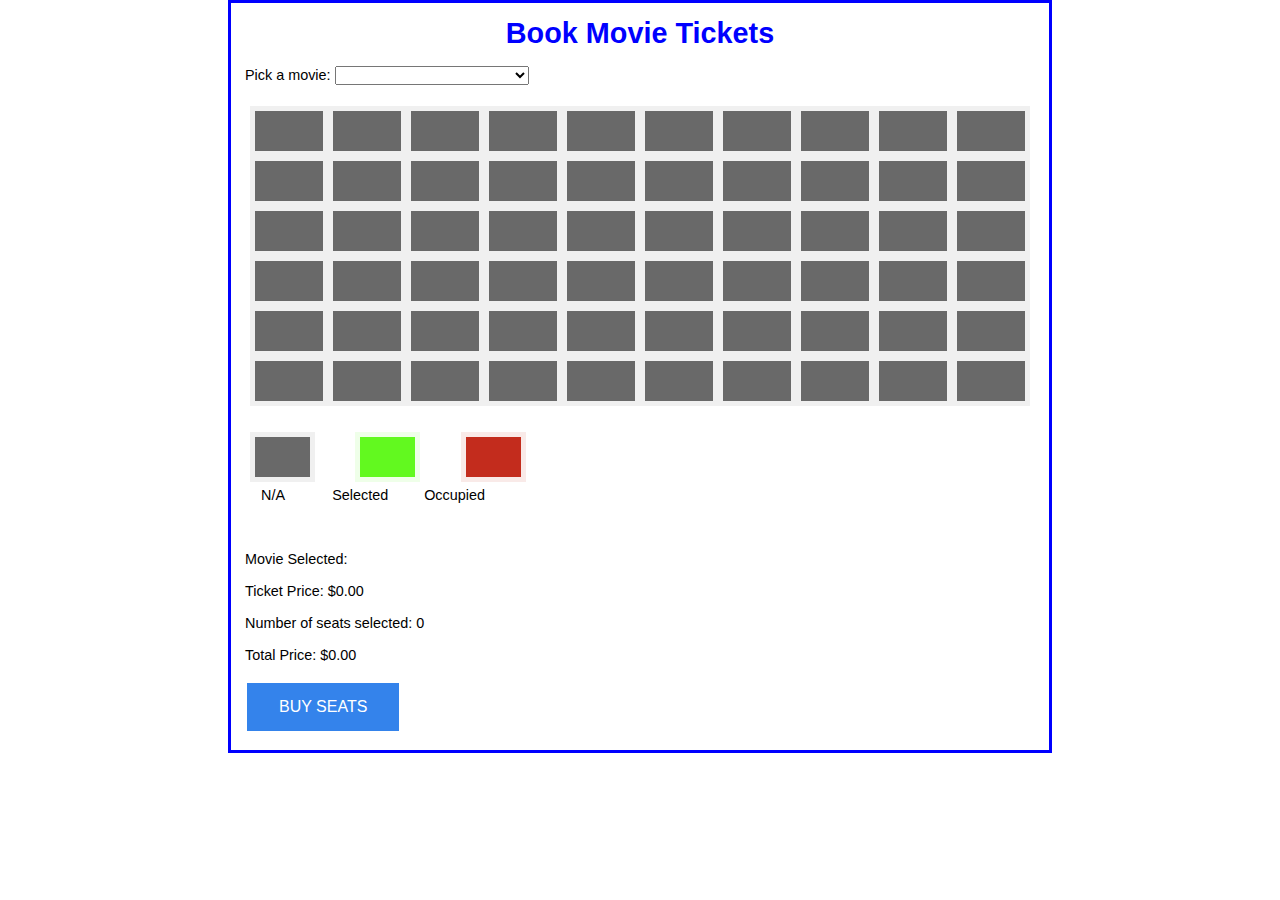
<file: index.html>
<!DOCTYPE html>
<html>
<head>
  <title>Movie Tickets</title>
  <link rel="stylesheet" type="text/css" href="style.css">
  <script type="text/javascript" src="javascript1.js"></script>
</head>

<body onload="myFunc2()">
    <main>
        <h1>Book Movie Tickets</h1><br/>
		<form method="get" action="payment.html">
        <label for="movie">Pick a movie:</label>
		<select onchange="func1()" name="movie" id="movie" >
		<option></option>
		<option value="titanic">Titanic ($13.00)</option>
		<option value="pirates">Pirates of Carribean ($15.00)</option>
		<option value="Eat Pray Love">East Pray Love ($10.00)</option>
		</select>
		<br><br>
		<div class="grid-container">
		  <div class="grid-item"onclick="myFunction(this,'#62F91F')"></div><div class="grid-item" onclick="myFunction(this,'#62F91F')"></div><div class="grid-item"onclick="myFunction(this,'#62F91F')"></div>
		  <div class="grid-item"onclick="myFunction(this,'#62F91F')"></div><div class="grid-item"onclick="myFunction(this,'#62F91F')"></div><div class="grid-item"onclick="myFunction(this,'#62F91F')"></div>
		  <div class="grid-item"onclick="myFunction(this,'#62F91F')"></div><div class="grid-item" onclick="myFunction(this,'#62F91F')"></div><div class="grid-item"onclick="myFunction(this,'#62F91F')"></div>
		  <div class="grid-item"onclick="myFunction(this,'#62F91F')"></div><div class="grid-item"onclick="myFunction(this,'#62F91F')"></div><div class="grid-item"onclick="myFunction(this,'#62F91F')"></div>
		  <div class="grid-item"onclick="myFunction(this,'#62F91F')"></div><div class="grid-item" onclick="myFunction(this,'#62F91F')"></div><div class="grid-item"onclick="myFunction(this,'#62F91F')"></div>
		  <div class="grid-item"onclick="myFunction(this,'#62F91F')"></div><div class="grid-item"onclick="myFunction(this,'#62F91F')"></div><div class="grid-item"onclick="myFunction(this,'#62F91F')"></div>
		  <div class="grid-item"onclick="myFunction(this,'#62F91F')"></div><div class="grid-item" onclick="myFunction(this,'#62F91F')"></div><div class="grid-item"onclick="myFunction(this,'#62F91F')"></div>
		  <div class="grid-item"onclick="myFunction(this,'#62F91F')"></div><div class="grid-item"onclick="myFunction(this,'#62F91F')"></div><div class="grid-item"onclick="myFunction(this,'#62F91F')"></div>
		  <div class="grid-item"onclick="myFunction(this,'#62F91F')"></div><div class="grid-item" onclick="myFunction(this,'#62F91F')"></div><div class="grid-item"onclick="myFunction(this,'#62F91F')"></div>
		  <div class="grid-item"onclick="myFunction(this,'#62F91F')"></div><div class="grid-item"onclick="myFunction(this,'#62F91F')"></div><div class="grid-item"onclick="myFunction(this,'#62F91F')"></div>
		  <div class="grid-item"onclick="myFunction(this,'#62F91F')"></div><div class="grid-item" onclick="myFunction(this,'#62F91F')"></div><div class="grid-item"onclick="myFunction(this,'#62F91F')"></div>
		  <div class="grid-item"onclick="myFunction(this,'#62F91F')"></div><div class="grid-item"onclick="myFunction(this,'#62F91F')"></div><div class="grid-item"onclick="myFunction(this,'#62F91F')"></div>
		  <div class="grid-item"onclick="myFunction(this,'#62F91F')"></div><div class="grid-item" onclick="myFunction(this,'#62F91F')"></div><div class="grid-item"onclick="myFunction(this,'#62F91F')"></div>
		  <div class="grid-item"onclick="myFunction(this,'#62F91F')"></div><div class="grid-item"onclick="myFunction(this,'#62F91F')"></div><div class="grid-item"onclick="myFunction(this,'#62F91F')"></div>
		  <div class="grid-item"onclick="myFunction(this,'#62F91F')"></div><div class="grid-item" onclick="myFunction(this,'#62F91F')"></div><div class="grid-item"onclick="myFunction(this,'#62F91F')"></div>
		  <div class="grid-item"onclick="myFunction(this,'#62F91F')"></div><div class="grid-item"onclick="myFunction(this,'#62F91F')"></div><div class="grid-item"onclick="myFunction(this,'#62F91F')"></div>
		  <div class="grid-item"onclick="myFunction(this,'#62F91F')"></div><div class="grid-item" onclick="myFunction(this,'#62F91F')"></div><div class="grid-item"onclick="myFunction(this,'#62F91F')"></div>
		  <div class="grid-item"onclick="myFunction(this,'#62F91F')"></div><div class="grid-item"onclick="myFunction(this,'#62F91F')"></div><div class="grid-item"onclick="myFunction(this,'#62F91F')"></div>
		  <div class="grid-item"onclick="myFunction(this,'#62F91F')"></div><div class="grid-item" onclick="myFunction(this,'#62F91F')"></div><div class="grid-item"onclick="myFunction(this,'#62F91F')"></div>
		  <div class="grid-item"onclick="myFunction(this,'#62F91F')"></div><div class="grid-item"onclick="myFunction(this,'#62F91F')"></div><div class="grid-item"onclick="myFunction(this,'#62F91F')"></div>
		</div>
		<br/>	
		<div class="grid-container1">
		  <div class="grid-item1"></div>
		  <div class="grid-item2"></div>
		  <div class="grid-item3"></div>		  
		 </div>
		 &nbsp;&nbsp;&nbsp;&nbsp;N/A &nbsp;&nbsp;&nbsp;&nbsp;&nbsp;&nbsp; &nbsp;&nbsp;&nbsp; Selected &nbsp;&nbsp;&nbsp;&nbsp;&nbsp;&nbsp;&nbsp; Occupied <br/><br/><br/><br/>
		 Movie Selected: <label name = "selectedmovie" id = "selectedmovie"></label> <br/><br/>
		 Ticket Price: <label name = "tprice" id = "tprice"></label> <br/><br/>
		 Number of seats selected: <label name = "selectedseats" id = "selectedseats"></label> <br/><br/>
		 Total Price: <label name = "totalprice" id = "totalprice"></label> <br/><br/>
		<input type="submit" value="BUY SEATS" class="button">
    </main>
	</form>
</body>
</html>
</file>
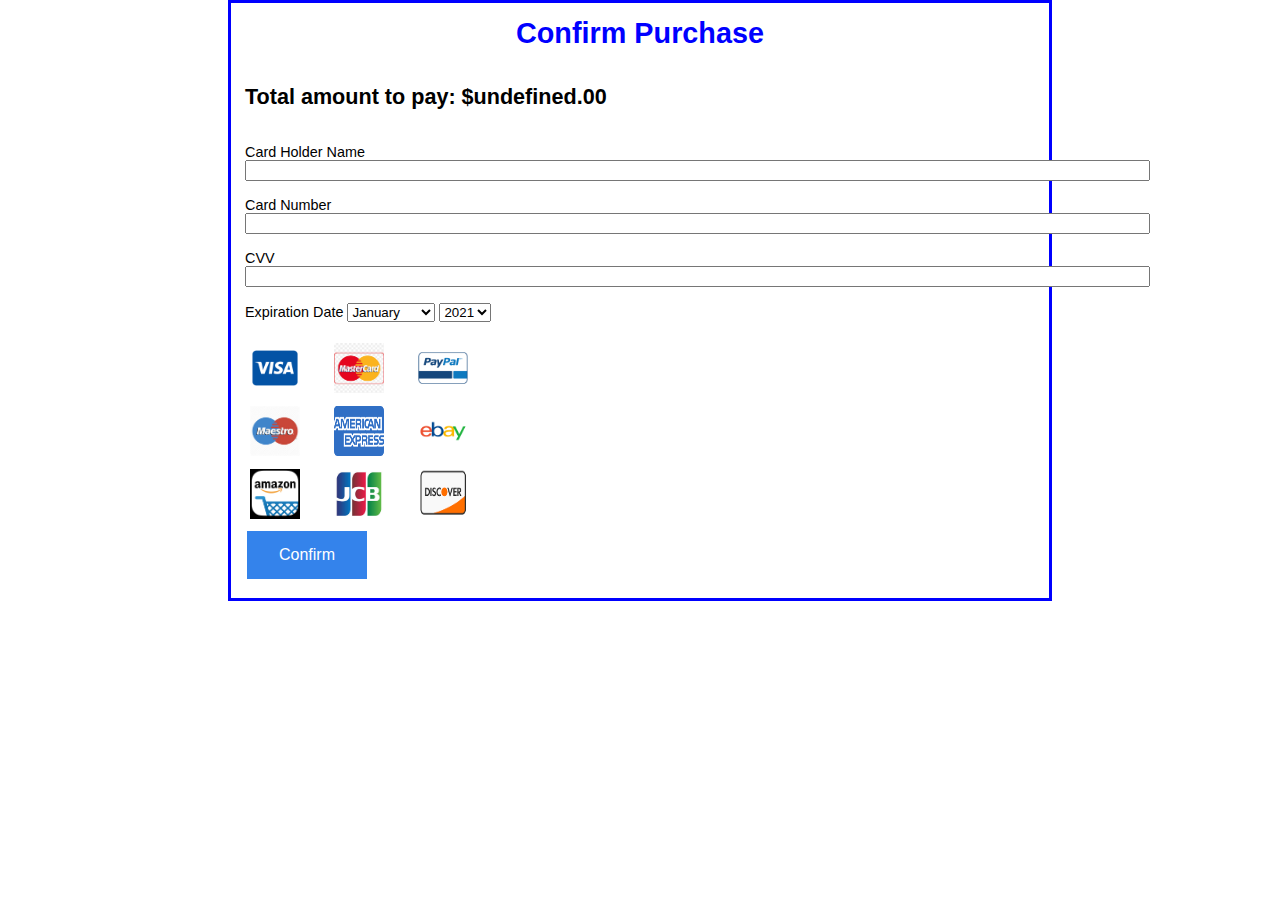
<file: payment.html>
<!DOCTYPE html>
<html>
<head>
  <title>Confirm Purchase</title>
  <link rel="stylesheet" type="text/css" href="style.css">
  <script type="text/javascript" src="payments.js"></script>
</head>

<body onload="payments()">
    <main>
        <h1>Confirm Purchase</h1><br/>
		<h2> Total amount to pay: <label name = "amount" id = "amount"></label> </h2><br/>
		Card Holder Name<br/>
		<input type = "text" id = "name" size ="110"> <br/><br/>
		Card Number <br/>
		<input type = "text" id = "cnum" size ="110"> <br/><br/>
		CVV<br/>
		<input type = "text" id = "cvv" size ="110"> <br/><br/>
		<label for="date">Expiration Date</label>
		<select name="date" id="date" >
		<option value="1">January</option>
		<option value="2">February</option>
		<option value="3">March</option>
		<option value="4">April</option>
		<option value="5">May</option>
		<option value="6">June</option>
		<option value="7">July</option>
		<option value="8">August</option>
		<option value="9">September</option>
		<option value="10">October</option>
		<option value="11">November</option>
		<option value="12">December</option>
		</select>
		<select name="date" id="date" >
		<option value="2021">2021</option>
		<option value="2022">2022</option>
		<option value="2023">2023</option>
		<option value="2024">2024</option>
		<option value="2025">2025</option>
		</select>
		<br/><br/>
		<img src = "images/1.jpg" width="50" height="50">
		<img src = "images/2.jpg" width="50" height="50">
		<img src = "images/3.jpg" width="50" height="50"><br/>
		<img src = "images/4.jpg" width="50" height="50">
		<img src = "images/5.jpg" width="50" height="50">
		<img src = "images/6.jpg" width="50" height="50"><br/>
		<img src = "images/7.jpg" width="50" height="50">
		<img src = "images/8.jpg" width="50" height="50">
		<img src = "images/9.jpg" width="50" height="50"><br/>
		<input type="submit" value="Confirm" class="button">
    </main>
</body>
</html>
</file>
<file: style.css>
body {
    font-family: Verdana, Arial, Helvetica, sans-serif;
    font-size: 90%;
    background-color: white;
    width: 790px;
    margin: 0 auto;
    border: 3px solid blue;
    padding: 1em;
}
h1 {
    color: blue;
    margin: 0;
    padding: 0;
    text-align: center;
}

ul { 
    display: none; 
}
.grid-container {
  display: grid;
  grid-template-columns: auto auto auto auto auto auto auto auto auto auto;
  padding: 5px;
}
.grid-item {
  background-color: #696969;
  border: 5px solid rgba(255, 255, 255, 0.9);
  padding: 20px;
  font-size: 20px;
  text-align: center;
}
.grid-container1 {
  display: grid;
  grid-template-columns: auto auto auto ;
  padding: 5px;
  width: 40%;
}
.grid-item1 {
  background-color: #696969;
  border: 5px solid rgba(255, 255, 255, 0.9);
  padding: 20px;
  font-size: 20px;
  text-align: center;
  width: 15px;
}
.grid-item2 {
  background-color: #62F91F;
  border: 5px solid rgba(255, 255, 255, 0.9);
  padding: 20px;
  font-size: 20px;
  text-align: center;
  width: 15px;
}
.grid-item3 {
  background-color: #C32C1D;
  border: 5px solid rgba(255, 255, 255, 0.9);
  padding: 20px;
  font-size: 20px;
  text-align: center;
  width: 15px;
}

.button {
  background-color: #3483eb;
  border: none;
  color: white;
  padding: 15px 32px;
  text-align: center;
  text-decoration: none;
  display: inline-block;
  font-size: 16px;
  margin: 4px 2px;
  cursor: pointer;
}
img{
	margin:5px 25px 5px 5px;
}
</file>
